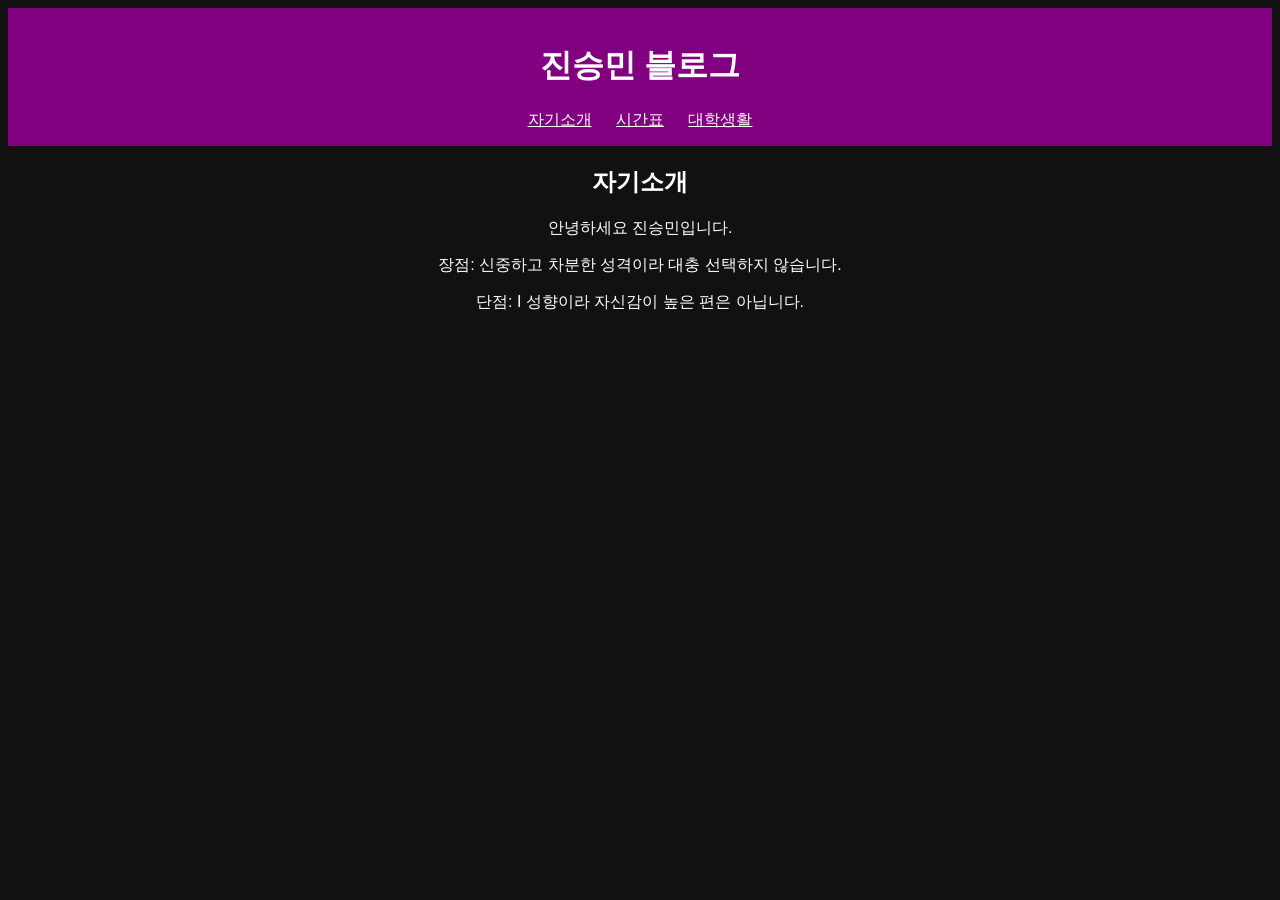
<file: index.html>
<!DOCTYPE html>
<html lang="ko">
<head>
  <meta charset="UTF-8">
  <title>진승민 블로그</title>
  <link rel="stylesheet" href="style.css">
</head>
<body>

<header>
  <h1>진승민 블로그</h1>
  <nav>
    <a href="index.html">자기소개</a>
    <a href="timetable.html">시간표</a>
    <a href="diary.html">대학생활</a>
  </nav>
</header>

<section>
  <h2>자기소개</h2>
  <p>안녕하세요 진승민입니다.</p>
  <p>장점: 신중하고 차분한 성격이라 대충 선택하지 않습니다.</p>
  <p>단점: I 성향이라 자신감이 높은 편은 아닙니다.</p>
</section>

<script src="script.js"></script>
</body>
</html>
</file>
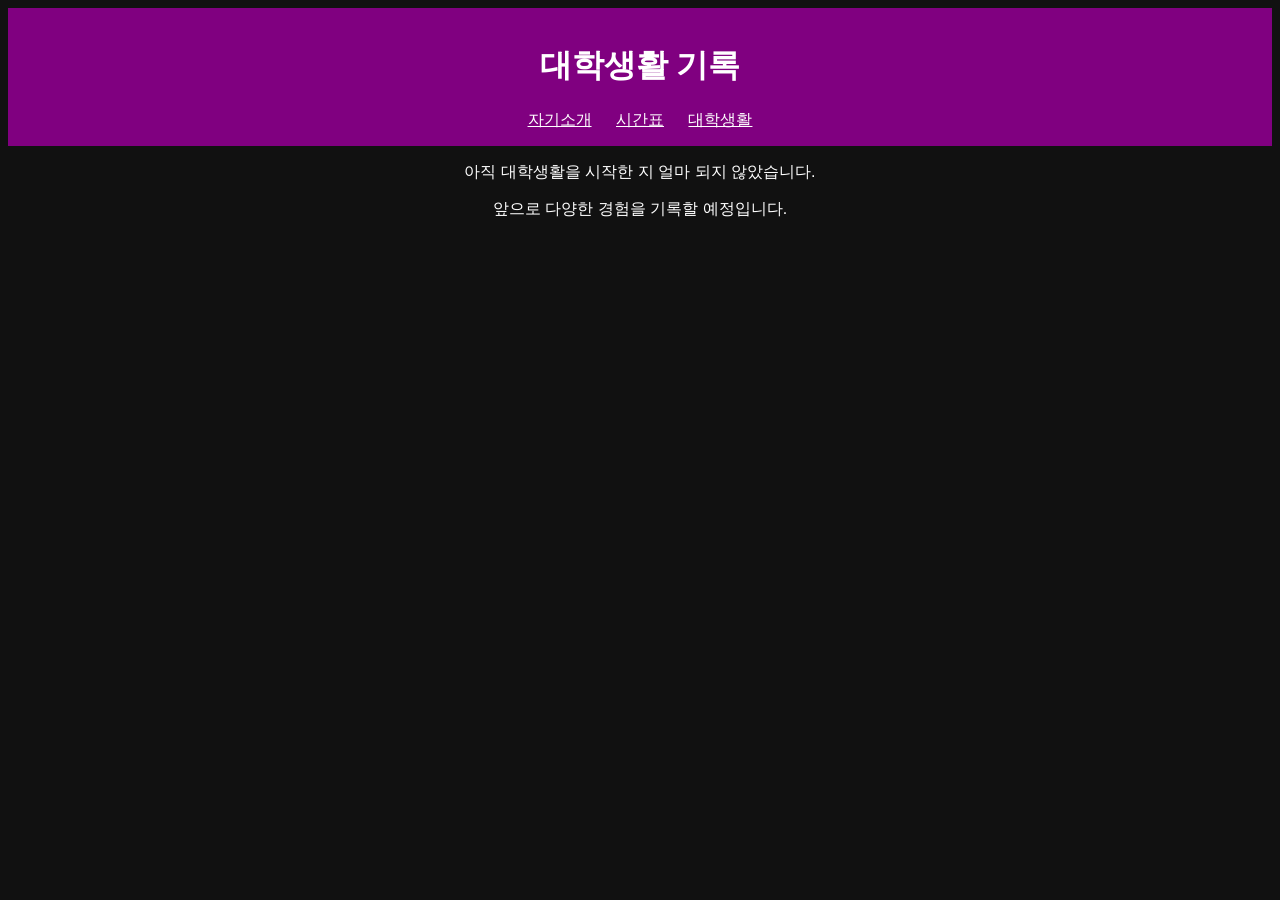
<file: diary.html>
<!DOCTYPE html>
<html lang="ko">
<head>
  <meta charset="UTF-8">
  <title>대학생활</title>
  <link rel="stylesheet" href="style.css">
</head>
<body>

<header>
  <h1>대학생활 기록</h1>
  <nav>
    <a href="index.html">자기소개</a>
    <a href="timetable.html">시간표</a>
    <a href="diary.html">대학생활</a>
  </nav>
</header>

<section>
  <p>아직 대학생활을 시작한 지 얼마 되지 않았습니다.</p>
  <p>앞으로 다양한 경험을 기록할 예정입니다.</p>
</section>

<script src="script.js"></script>
</body>
</html>
</file>
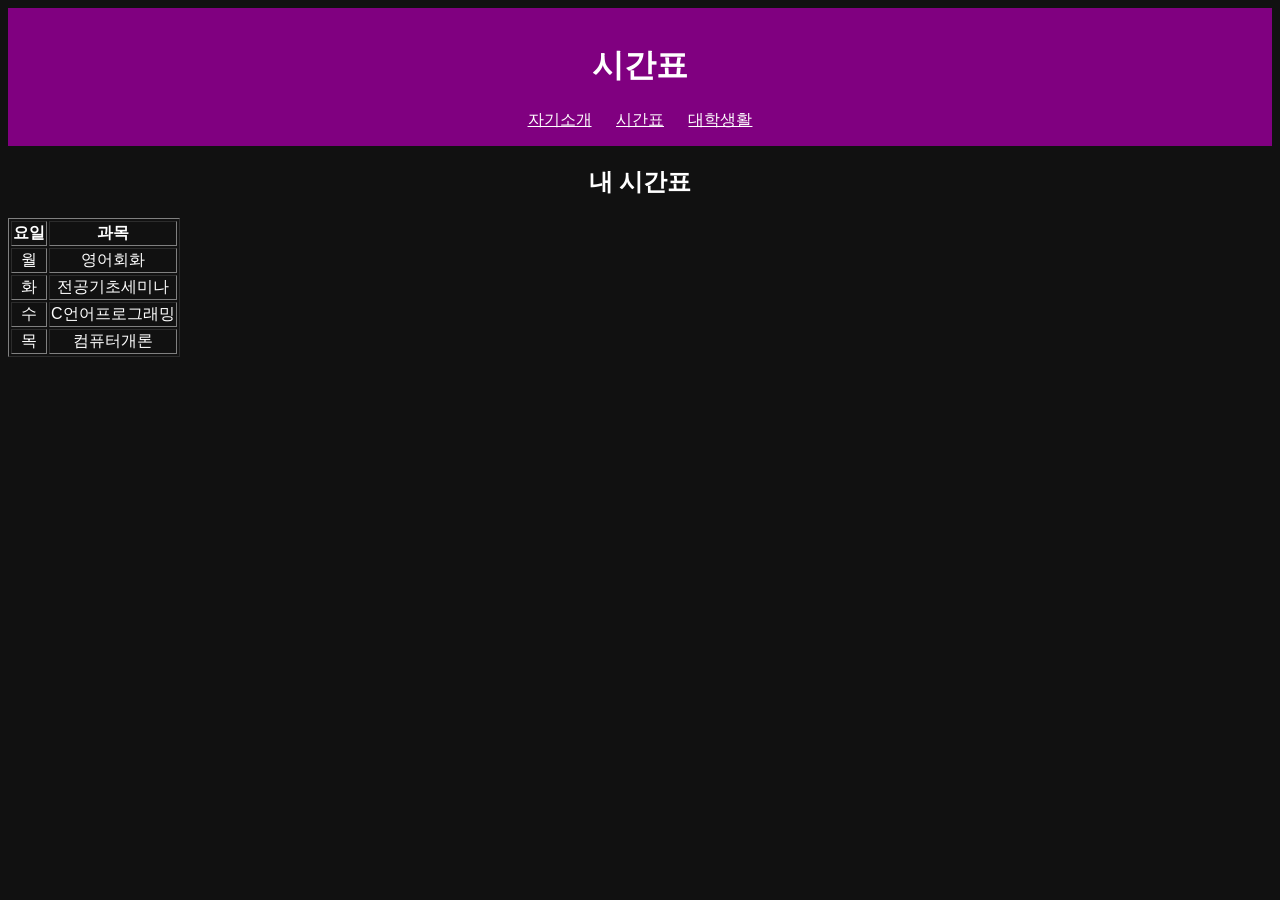
<file: timetable.html>
<!DOCTYPE html>
<html lang="ko">
<head>
  <meta charset="UTF-8">
  <title>시간표</title>
  <link rel="stylesheet" href="style.css">
</head>
<body>

<header>
  <h1>시간표</h1>
  <nav>
    <a href="index.html">자기소개</a>
    <a href="timetable.html">시간표</a>
    <a href="diary.html">대학생활</a>
  </nav>
</header>

<section>
  <h2>내 시간표</h2>
  <table border="1">
    <tr><th>요일</th><th>과목</th></tr>
    <tr><td>월</td><td>영어회화</td></tr>
    <tr><td>화</td><td>전공기초세미나</td></tr>
    <tr><td>수</td><td>C언어프로그래밍</td></tr>
    <tr><td>목</td><td>컴퓨터개론</td></tr>
  </table>
</section>

<script src="script.js"></script>
</body>
</html>
</file>
<file: style.css>
body {
  background-color: #111;
  color: white;
  font-family: Arial;
  text-align: center;
}

header {
  background-color: purple;
  padding: 15px;
}

a {
  color: white;
  margin: 10px;
}
</file>
